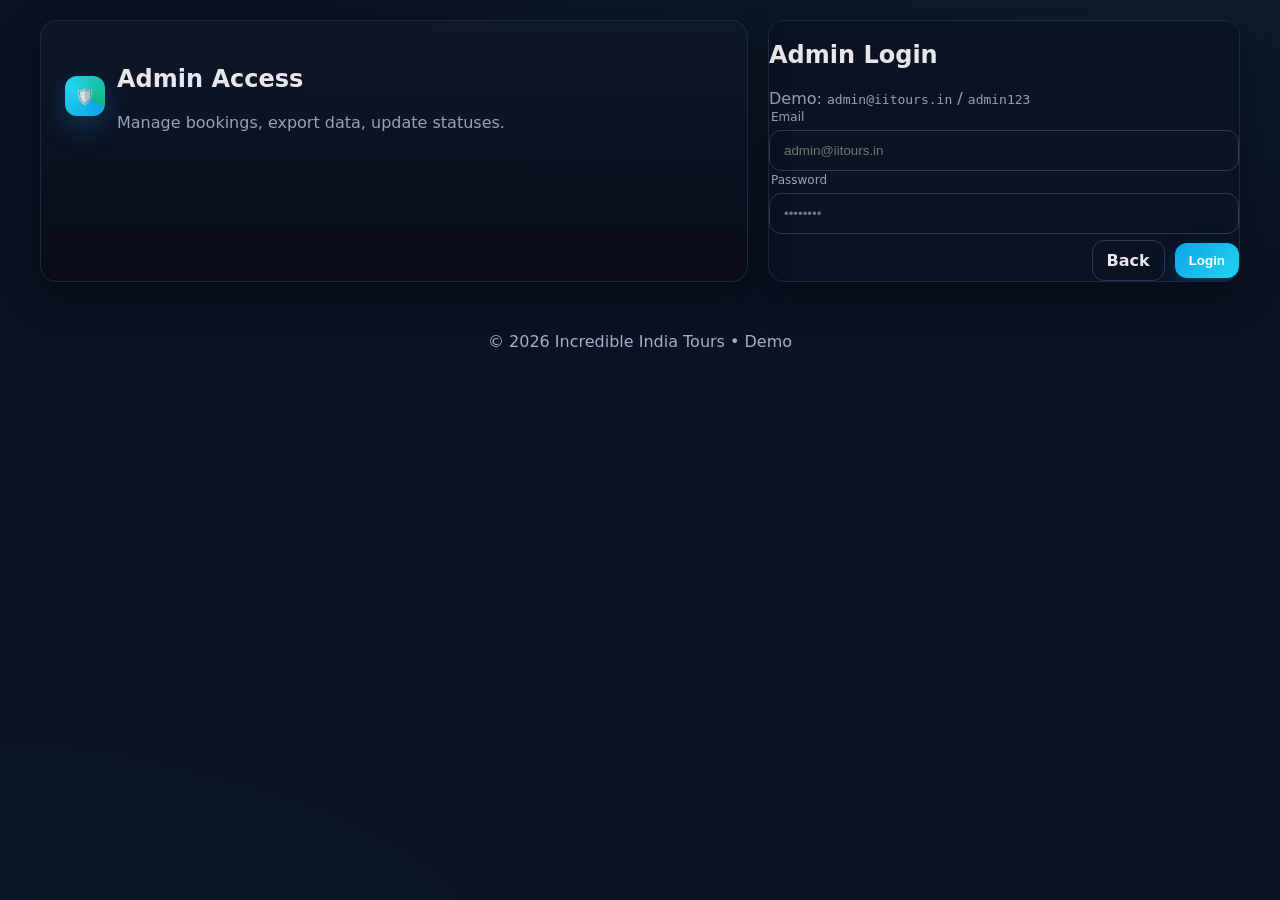
<file: admin-dashboard.html>
<!DOCTYPE html>
<html lang="en">
<head>
  <meta charset="utf-8" />
  <meta name="viewport" content="width=device-width, initial-scale=1" />
  <title>Admin Dashboard • Incredible India Tours</title>
  <link rel="stylesheet" href="assets/css/styles.css" />
</head>
<body class="bg">
  <header class="topbar">
    <div class="brand">
      <a href="home.html" class="logo" aria-label="Home">🪷</a>
      <div>
        <strong>Incredible India Tours</strong>
        <div class="muted small">Admin Dashboard</div>
      </div>
    </div>
    <nav class="nav">
      <button class="btn ghost" id="exportCsv">Export CSV</button>
      <button class="btn warn" id="seedBtn">Seed Sample</button>
      <button class="btn danger" id="btnLogout">Logout</button>
    </nav>
  </header>

  <main class="container">
    <section class="panel">
      <header class="panel-head row between wrap gap">
        <h2>Bookings</h2>
        <div class="row wrap gap">
          <input id="bkSearch" class="w-260" placeholder="Search name / email / destination" />
          <select id="bkState"></select>
          <select id="bkStatus">
            <option value="All">All Statuses</option>
            <option value="PAID">PAID</option>
            <option value="PENDING">PENDING</option>
          </select>
        </div>
      </header>
      <div class="panel-body overflow">
        <table class="table">
          <thead>
            <tr>
              <th>Booking ID</th>
              <th>Customer</th>
              <th>Email</th>
              <th>Phone</th>
              <th>Destination</th>
              <th>Days</th>
              <th>Amount</th>
              <th>Status</th>
              <th>Booked At</th>
              <th>Actions</th>
            </tr>
          </thead>
          <tbody id="bkTbody"></tbody>
        </table>
      </div>
    </section>
  </main>

  <footer class="footer">© <span id="yr"></span> Incredible India Tours • Demo</footer>

  <script src="assets/js/utils.js"></script>
  <script src="assets/js/data.js"></script>
  <script src="assets/js/admin.js"></script>
</body>
</html>
</file>
<file: assets/css/styles.css>
:root{
  --bg:#0b1222; --panel:#0f172a; --muted:#1f2a44; --brand1:#0ea5e9; --brand2:#22d3ee;
  --accent:#10b981; --warn:#f59e0b; --danger:#ef4444; --text:#e5e7eb; --dim:#94a3b8; --ring:rgba(14,165,233,.4);
  --radius:16px; --shadow:0 12px 36px rgba(0,0,0,.35);
}
*{box-sizing:border-box}
html,body{height:100%}
body{margin:0;font-family:Inter, ui-sans-serif, system-ui, -apple-system, Segoe UI, Roboto, Helvetica, Arial; background:radial-gradient(1000px 400px at 90% -10%, rgba(34,211,238,.06), transparent),radial-gradient(1000px 400px at -10% 110%, rgba(14,165,233,.06), transparent),var(--bg);color:var(--text)}

/* Layout */
.container{max-width:1240px;margin:0 auto;padding:20px}
.topbar{position:sticky;top:0;z-index:50;display:flex;align-items:center;justify-content:space-between;padding:12px 20px;background:rgba(15,23,42,.65);backdrop-filter:blur(10px);border-bottom:1px solid #1c2a44}
.brand{display:flex;gap:12px;align-items:center}
.logo{width:40px;height:40px;border-radius:12px;display:grid;place-items:center;background:conic-gradient(from 120deg,var(--brand1),var(--brand2),var(--accent));box-shadow:0 10px 28px rgba(14,165,233,.25);text-decoration:none}
.nav{display:flex;gap:8px;align-items:center}

.panel{border:1px solid #1c2a44;border-radius:var(--radius);background:linear-gradient(180deg, rgba(15,23,42,.92), rgba(9,13,24,.92));box-shadow:var(--shadow)}
.panel-head{padding:16px 18px;border-bottom:1px solid #1c2a44}
.panel-body{padding:18px}
.overflow{overflow:auto}

/* Auth */
.auth-grid{display:grid;gap:20px;grid-template-columns:1.2fr .8fr}
@media (max-width:900px){.auth-grid{grid-template-columns:1fr}}
.hero{position:relative;overflow:hidden}
.hero-bg{position:absolute;inset:0;background:url('https://images.unsplash.com/photo-1524499982521-1ffd58dd89ea?q=80&w=1600&auto=format&fit=crop') center/cover;opacity:.35}
.hero-bg.city{background-image:url('https://images.unsplash.com/photo-1580136579312-94651dfd596d?q=80&w=1600&auto=format&fit=crop')}
.hero-body{position:relative;padding:24px}
.ticks{margin:16px 0 0 0;padding-left:18px;color:var(--dim)}
.ticks li{margin:8px 0}

/* Cards & Grid */
.grid{display:grid;gap:16px}
.grid.cards{grid-template-columns:repeat(4,minmax(0,1fr))}
@media (max-width:1100px){.grid.cards{grid-template-columns:repeat(3,1fr)}}
@media (max-width:820px){.grid.cards{grid-template-columns:repeat(2,1fr)}}
@media (max-width:560px){.grid.cards{grid-template-columns:1fr}}
.card{overflow:hidden;border-radius:16px;border:1px solid #1c2a44;background:#0b1222;display:flex;flex-direction:column}
.card .img{aspect-ratio:16/10;background:#0b1222 url('') center/cover}
.card .content{padding:14px;display:flex;flex-direction:column;gap:6px}
.card .title{font-weight:700}
.card .meta{color:var(--dim);font-size:14px}
.card .row{margin-top:6px;display:flex;align-items:center;justify-content:space-between;gap:10px}

/* Tiles */
.tiles .tile{border:1px solid #1c2a44;border-radius:14px;padding:16px;background:rgba(2,8,23,.5)}
.tile-icon{font-size:22px;display:inline-flex;width:40px;height:40px;border-radius:10px;align-items:center;justify-content:center;background:rgba(14,165,233,.15);border:1px solid #18425a;margin-bottom:8px}

/* Buttons/Inputs */
.btn{display:inline-flex;align-items:center;gap:8px;padding:10px 14px;border:0;border-radius:12px;background:linear-gradient(135deg,var(--brand1),var(--brand2));color:white;cursor:pointer;font-weight:600;box-shadow:0 8px 20px rgba(14,165,233,.25);text-decoration:none}
.btn:hover{filter:brightness(1.05)}
.btn.ghost{background:transparent;border:1px solid #2b3a54;color:var(--text);box-shadow:none}
.btn.danger{background:var(--danger)}
.btn.warn{background:var(--warn)}
input,select,textarea{width:100%;padding:12px 14px;border-radius:12px;border:1px solid #2b3a54;background:rgba(11,18,34,.75);color:var(--text);outline:none;transition:.2s border,.2s box-shadow}
input:focus,select:focus,textarea:focus{border-color:var(--brand1);box-shadow:0 0 0 4px var(--ring)}
label>span{display:block;font-size:12px;color:var(--dim);margin:2px 2px 6px}

/* Helpers */
.row{display:flex;align-items:center}
.row.between{justify-content:space-between}
.row.wrap{flex-wrap:wrap}
.row.center{align-items:center}
.row.end{justify-content:flex-end}
.gap{gap:10px}
.w-260{min-width:260px}
.w-50{width:50%}
.small{font-size:12px}
.muted{color:var(--dim)}
.pill{padding:4px 10px;border-radius:999px;border:1px solid #2b3a54;font-size:12px;color:#b8ffdf;background:rgba(16,185,129,.08)}
.support-banner{max-width:1240px;margin:14px auto;padding:12px 16px;border:1px dashed #2b3a54;color:#cde7ff;background:rgba(14,165,233,.08);border-radius:12px}

/* Modal */
.modal{position:fixed;inset:0;background:rgba(2,6,23,.75);display:none;align-items:center;justify-content:center;padding:16px;z-index:60}
.modal.show{display:flex}
.modal .window{width:min(560px,94vw);border-radius:16px;border:1px solid #1c2a44;background:linear-gradient(180deg, rgba(15,23,42,.96), rgba(9,13,24,.96));box-shadow:var(--shadow);padding:16px}

/* Tables */
.table{width:100%;border-collapse:collapse}
.table th,.table td{padding:12px 10px;border-bottom:1px solid #1c2a44;text-align:left}
.table th{font-size:12px;color:var(--dim);font-weight:600;text-transform:uppercase;letter-spacing:.08em}

/* Footer */
.footer{padding:30px 20px;color:#9fb2ca;text-align:center}
</file>
